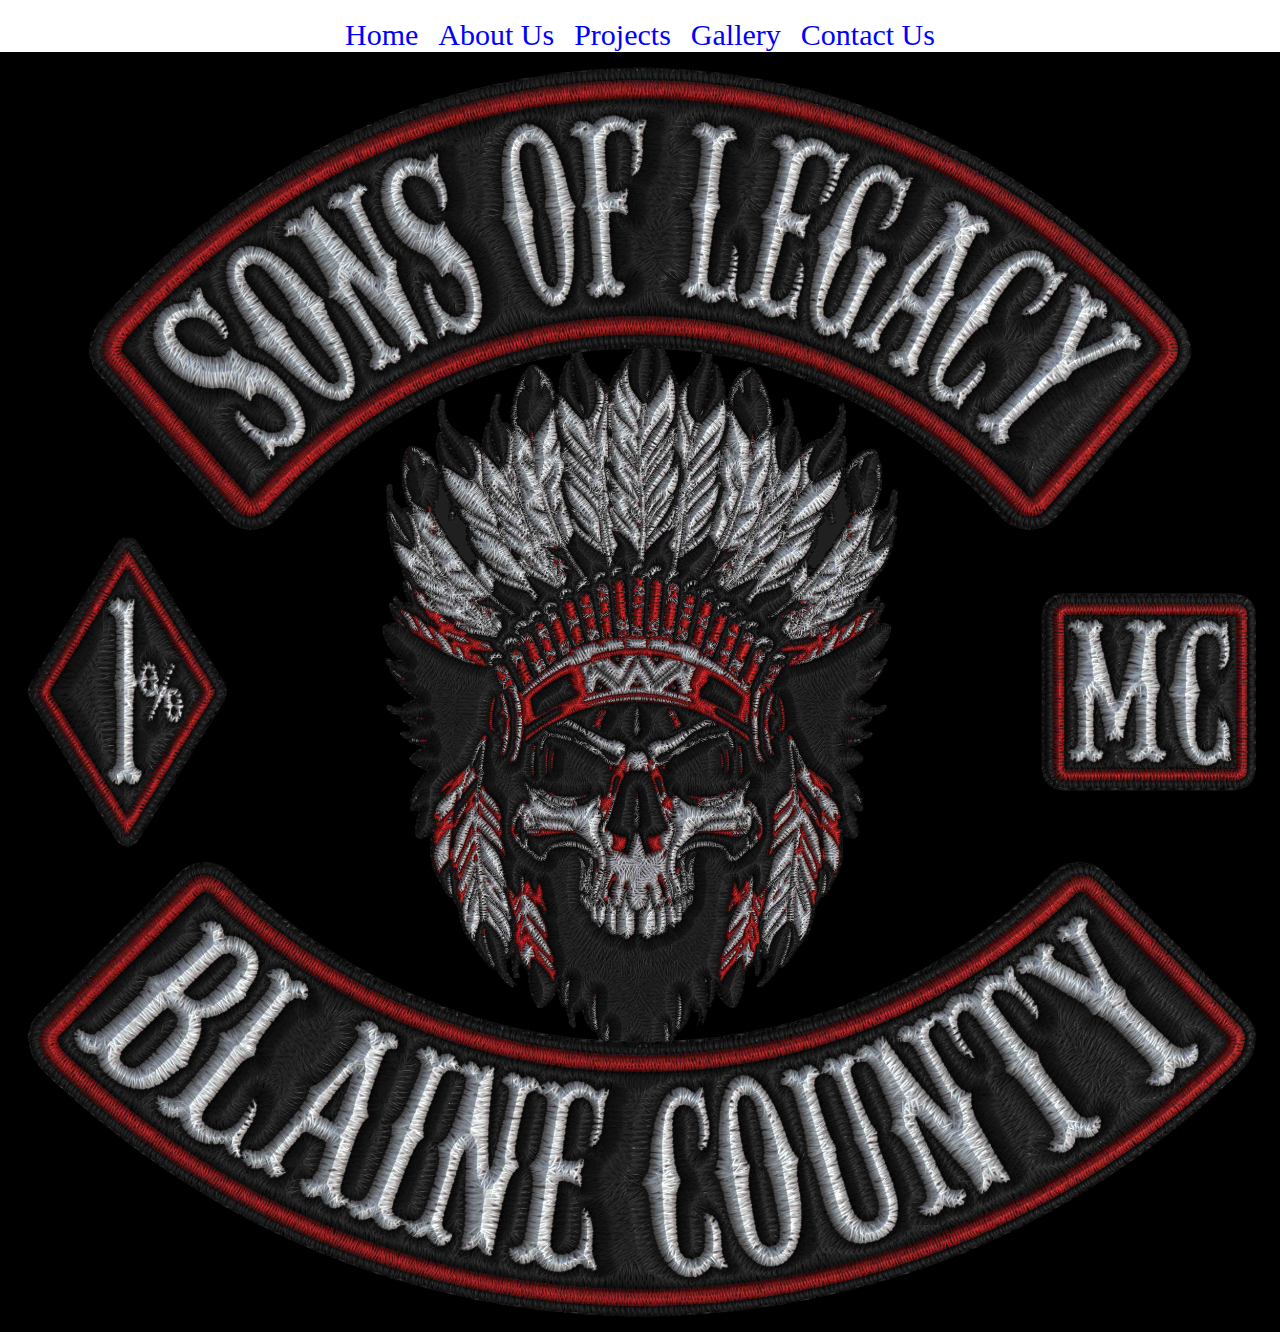
<file: index.html>
<!DOCTYPE html>
<html>
<head>
	<meta charset="utf-8">
	<meta name="viewport" content="width=device-width, initial-scale=1">
	<title>Sons Of Legacy</title>
	<link rel="stylesheet" type="text/css" href="style.css">
</head>
<body>

	<!--  -->

<ul>
	<li><a>Home</a></li>
	<li><a>About Us</a></li>
	<li><a>Projects</a></li>
	<li><a>Gallery</a></li>
	<li><a>Contact Us</a></li>
</ul>

<img src="img/C_sonsoflegacyblainecounty.png"width=100%>

</body>
</html>
</file>
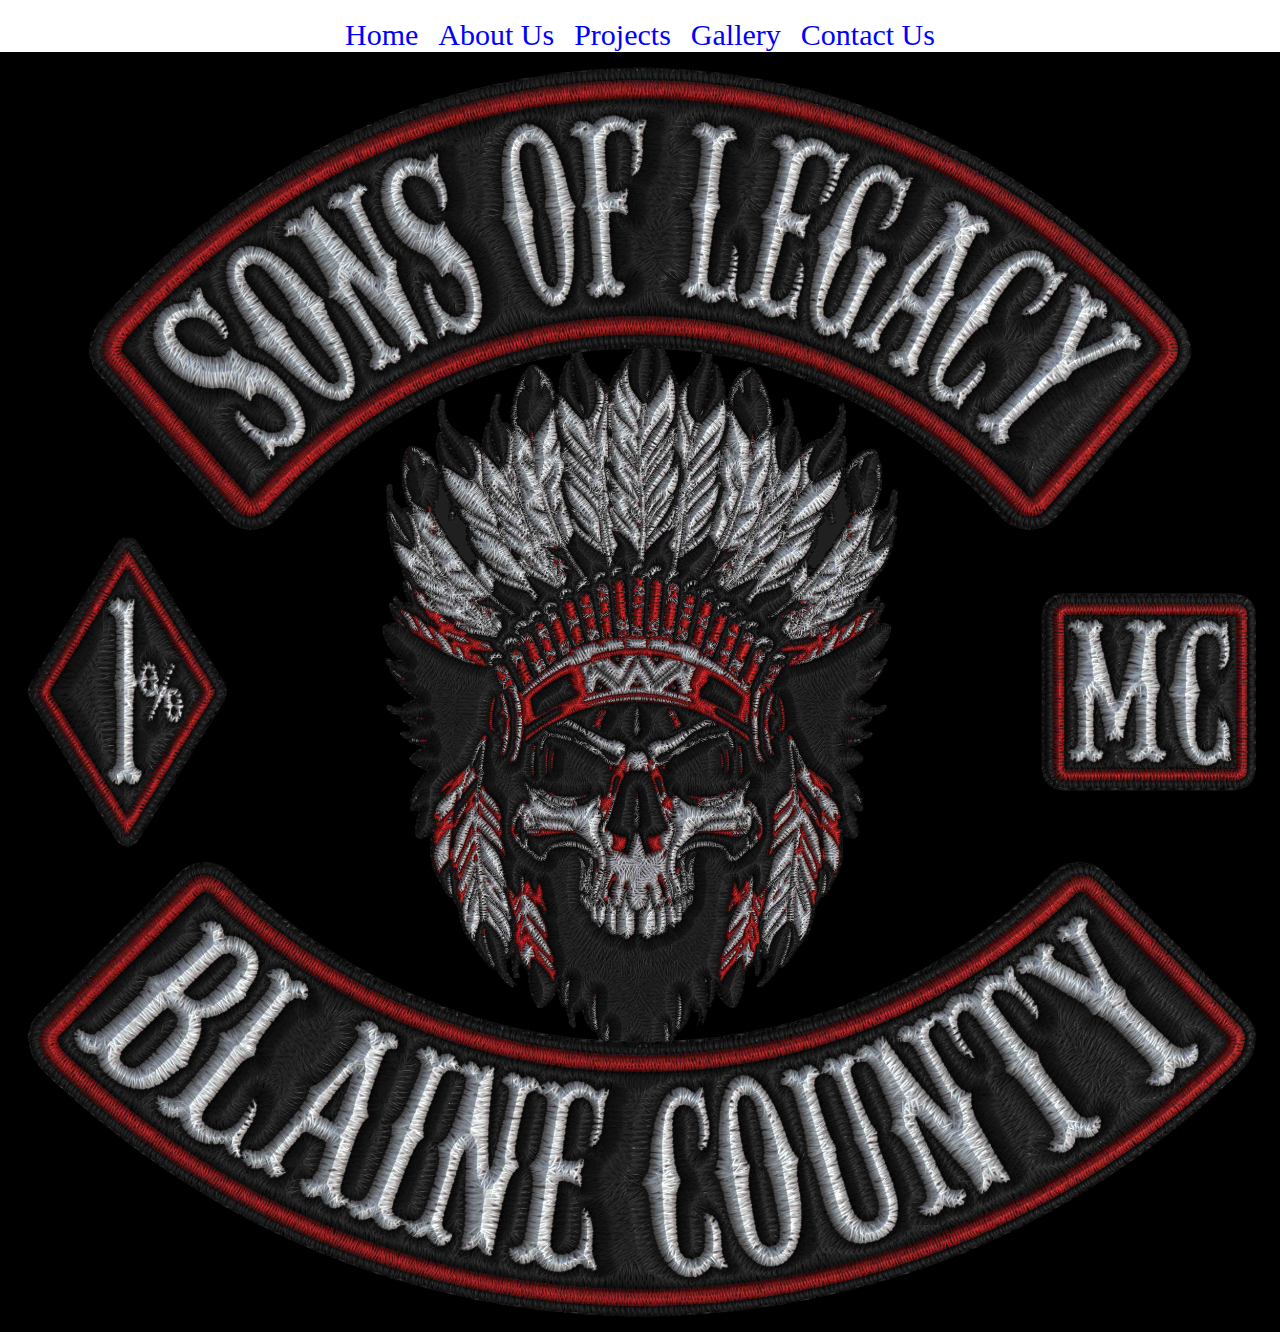
<file: assignment1/index.html>
<!DOCTYPE html>
<html>
<head>
	<meta charset="utf-8">
	<meta name="viewport" content="width=device-width, initial-scale=1">
	<title>Sons Of Legacy</title>
	<link rel="stylesheet" type="text/css" href="style.css">
</head>
<body>

	<!--  -->

<ul>
	<li><a>Home</a></li>
	<li><a>About Us</a></li>
	<li><a>Projects</a></li>
	<li><a>Gallery</a></li>
	<li><a>Contact Us</a></li>
</ul>

<img src="img/C_sonsoflegacyblainecounty.png"width=100%>

</body>
</html>
</file>
<file: style.css>
*{
	margin: 0;
	padding: 0;
}

a{
	font-size: 30px;
}

a:hover{
	color: darkred;
	cursor: pointer;
}

ul{
	text-align: center;
	margin-top: 18px;
}


li{
	list-style: none;
	display: inline-block;
	margin-left: 8px;
	margin-right: 8px;
	color: blue;
	
}
</file>
<file: assignment1/style.css>
*{
	margin: 0;
	padding: 0;
}

a{
	font-size: 30px;
}

a:hover{
	color: darkred;
	cursor: pointer;
}

ul{
	text-align: center;
	margin-top: 18px;
}


li{
	list-style: none;
	display: inline-block;
	margin-left: 8px;
	margin-right: 8px;
	color: blue;
	
}
</file>
